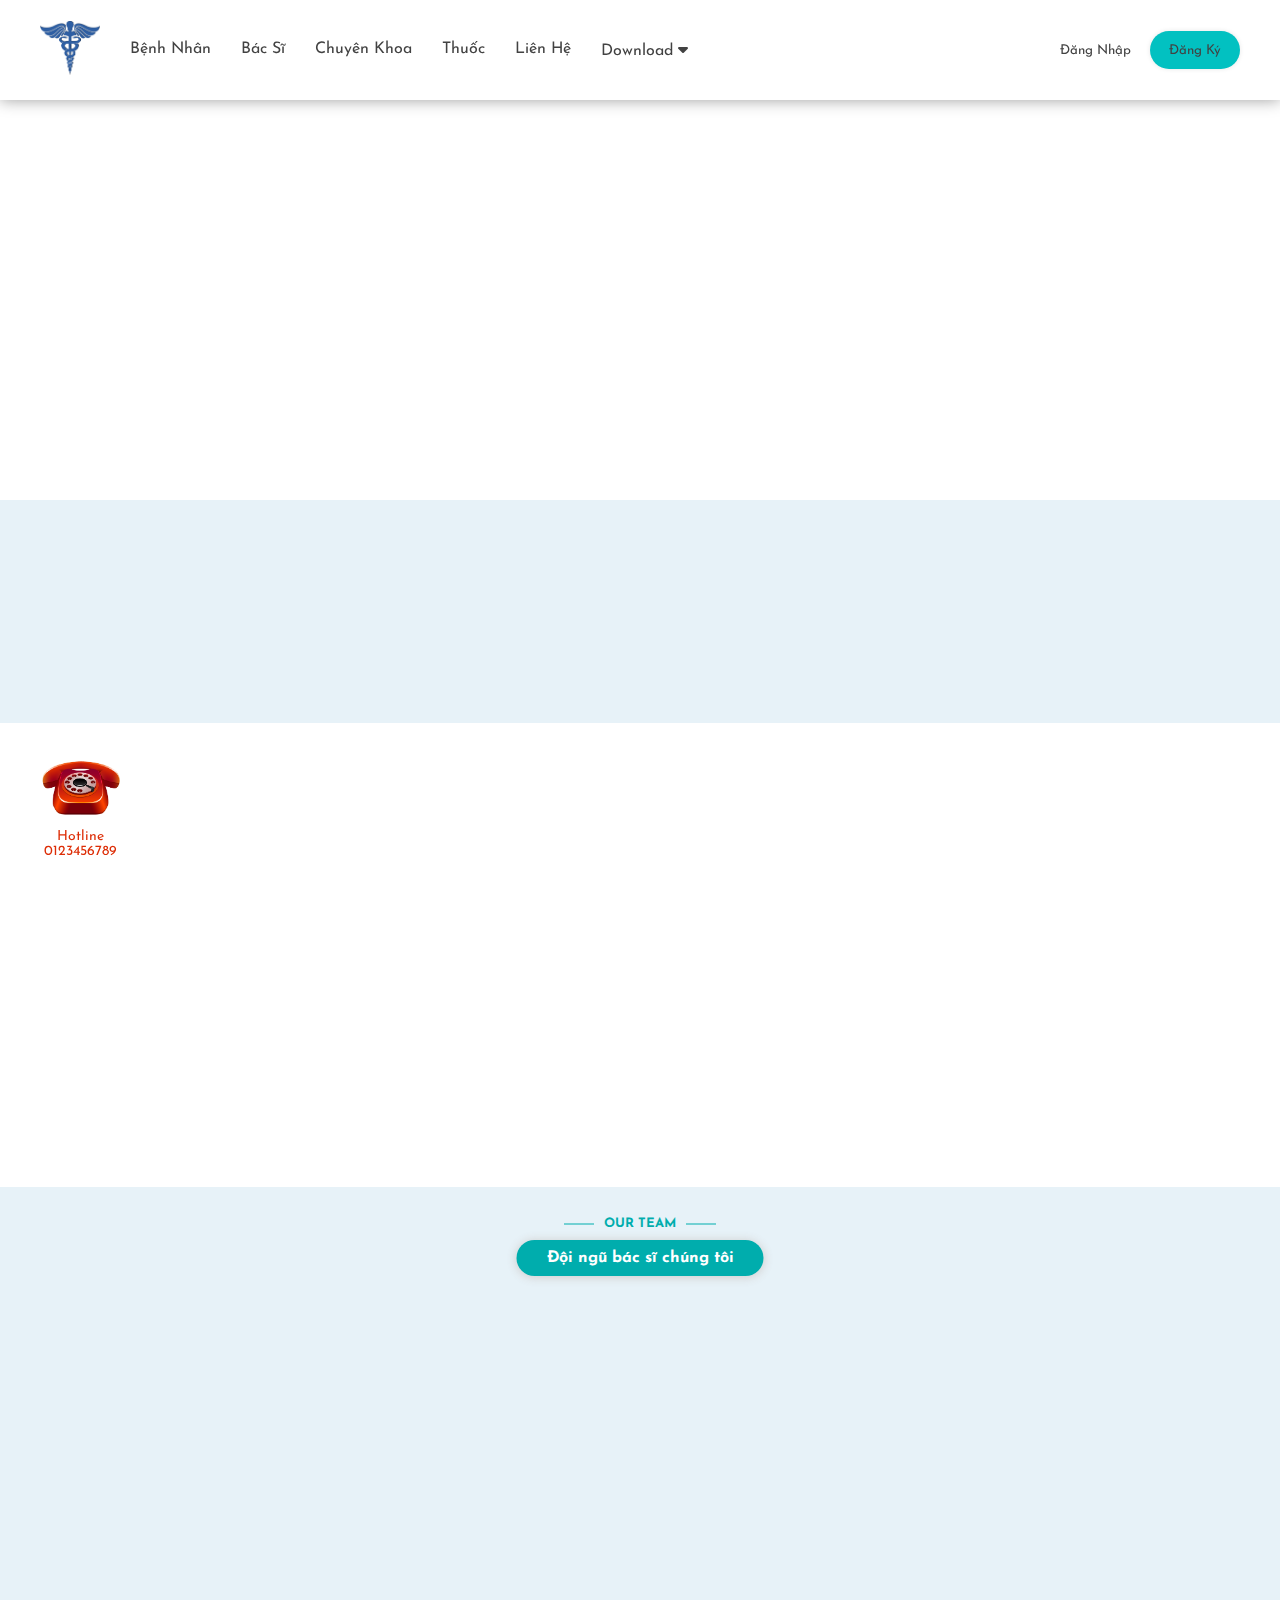
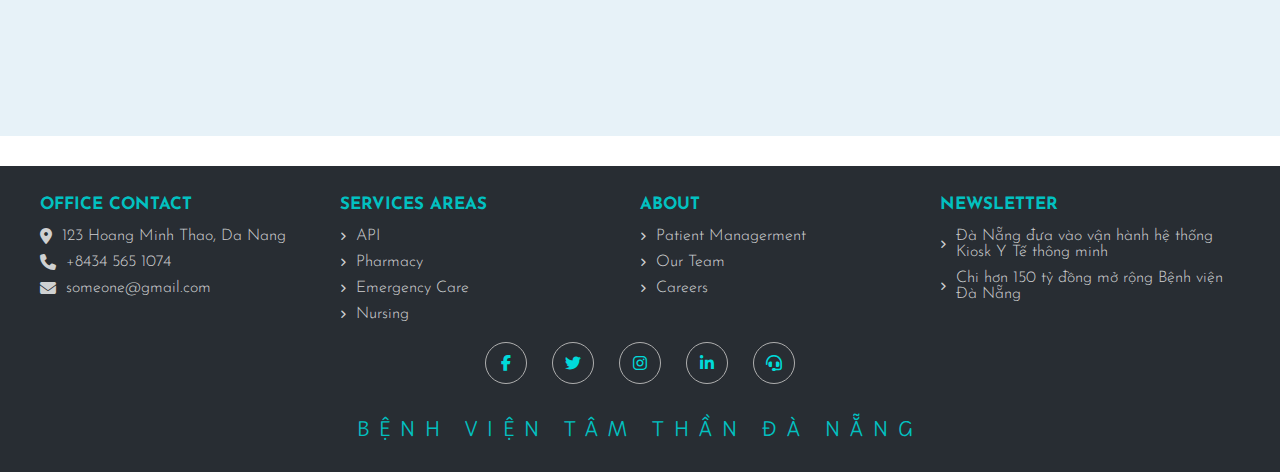
<file: index.html>
<!DOCTYPE html>
<html lang="en">
<head>
    <meta charset="UTF-8">
    <meta name="viewport" content="width=device-width, initial-scale=1.0">
    <title>Hospital</title>
    <link rel="stylesheet" href="https://cdnjs.cloudflare.com/ajax/libs/font-awesome/6.7.1/css/all.min.css">
    <link rel="stylesheet" href="style.css">
    <script src="./jquery.js"></script>
</head>
<body>

    <section class="up_top">
        <a href="#">
            <i class="fa-solid fa-angle-up"></i>
        </a>
    </section>

    <section class="hotline">
        <div class="img"></div>
        <div class="content">
            <p>Hotline 0123456789</p>
        </div>
    </section>
    <header>
        <nav class="navbar">
            <div class="container_navbar">
                <div class="left">
                    <div class="logo">
                        <a href=""><img src="./images_index/kisspng-registered-nurse-nursing-nurse-practitioner-logo-c-golden-medical-symbol-5ae8e7df518105.2760308015252131513339.png" alt="">
                        </a>
                    </div>
                    <div class="item">
                        <ul>
                            <li><a href="">Bệnh Nhân</a></li>
                            <li><a href="">Bác Sĩ</a></li>
                            <li><a href="">Chuyên Khoa</a></li>
                            <li><a href="">Thuốc</a></li>
                            <li><a href="">Liên Hệ</a></li>
                            <li><a>Download <i class="fa-solid fa-caret-down"></i></a></li>
                        </ul>
                    </div>
                </div>
    
                <div class="right">
                    <a href="./login.html"><button class="btn-1">Đăng Nhập</button></a>
                    <a href="./register.html"><button class="btn-2" >Đăng Ký</button></a>
                </div>
            </div>
        </nav>

        <div class="slide">
            <div class="images">
                <marquee class="slide_text" behavior="" direction=""></marquee>
                <div class="bg">"Thấu hiểu tâm hồn,  chữa lành nỗi đau"</div>

            </div>
        </div>
    </header>

    <main>
        <section class="quality-service">
            <div class="container">
                <div class="list-item">
                    <div class="item item-1">
                        <img src="./images_index/BS.png" alt="">
                        <div class="content">
                            <h4>Bác Sĩ Kinh Nghiệm</h4>
                            <p>Đội ngũ bác sĩ giỏi, chuyên môn vững chắc, giàu kinh nghiệm..</p>
                        </div>
                    </div>

                    <div class="item item-2">
                        <img src="./images_index/Kythuatcao.png" alt="">
                        <div class="content">
                            <h4>Dịch Vụ Kỹ Thuật Cao</h4>
                            <p>Phẫu thuật nội soi tiêu hóa, gan mật, tiết niệu, dây chằng, khới gối</p>
                        </div>
                    </div>

                    <div class="item item-3">
                        <img src="./images_index/TTB.png" alt="">
                        <div class="content">
                            <h4>Thiết Bị Hiện Đại</h4>
                            <p>Hệ thống trang thiết bị y tế hiện đại được nhập khẩu từ nước ngoài..</p>
                        </div>
                    </div>

                    <div class="item item-4">
                        <img src="./images_index/TienIch.png" alt="">
                        <div class="content">
                            <h4>Nhiều Tiện Ích</h4>
                            <p>Chi phí khám và điều trị, chi phí rõ ràng cùng nhiều ưu đãi..</p>
                        </div>
                    </div>
                </div>
            </div>
        </section>

        <section class="about_our">
            <div class="container">
                <div class="left">
                    <img src="./images_index/team_doctor.jpg" alt="">
                    <!-- <video src="./images_index/49813-458438871_medium.mp4" autoplay loop></video> -->
                    <div class="play_video">
                        <i class="fa-solid fa-expand"></i>
                    </div>
                </div>

                <div class="right">
                    <h6>WELCOME TO HOSPITAL</h6>
                    <h1>Về chúng tôi</h1>
                    <p>Chúng tôi tự hào là một trong những bệnh viện hàng đầu, cam kết mang đến dịch vụ y tế chất lượng cao và tận tâm vì sức khỏe cộng đồng. Với đội ngũ y bác sĩ giàu kinh nghiệm, cơ sở vật chất hiện đại và phương pháp điều trị tiên tiến, chúng tôi luôn nỗ lực để trở thành nơi đáng tin cậy cho mọi người khi cần chăm sóc sức khỏe.</p>
                    <p>Chúng tôi không chỉ là một bệnh viện mà còn là người bạn đồng hành đáng tin cậy trong hành trình chăm sóc sức khỏe của bạn và gia đình. Hãy để chúng tôi giúp bạn tận hưởng một cuộc sống khỏe mạnh và hạnh phúc hơn.</p>
                    <button>Learn More</button>
                </div>
            </div>
        </section>

        <section class="doctors-team">
            <div class="container">
                <h6>OUR TEAM</h6>
                <h1>Đội ngũ bác sĩ chúng tôi</h1>
                <div class="list-item">
                    <div class="item item-1">
                        <div class="avatar">
                            <img style="object-position: -95px 0" src="./images_index/Bs2.jpg" alt="">
                        </div>
                        <div class="infor">
                            <h3>Bác sĩ</h3>
                            <p>Hơn 15 năm kinh nghiệm</p>
                        </div>
                        <div class="connect">
                            <a href="#" class="same facebook">
                                <i class="fa-brands fa-facebook-f"></i>
                            </a>
                            <a href="#" class="same twitter">
                                <i class="fa-brands fa-twitter"></i>
                            </a>
                            <a href="#" class="same instagram">
                                <i class="fa-brands fa-instagram"></i>
                            </a>
                            <a href="#" class="same in">
                                <i class="fa-brands fa-linkedin-in"></i>
                            </a>
                        </div>
                    </div>

                    <div class="item item-2">
                        <div class="avatar">
                            <img style="object-position: 0 0" src="./images_index/Bs4.jpg" alt=""> 
                        </div>
                        <div class="infor">
                            <h3>Bác sĩ</h3>
                            <p>Hơn 15 năm kinh nghiệm</p>
                        </div>
                        <div class="connect">
                            <a href="#" class="same facebook">
                                <i class="fa-brands fa-facebook-f"></i>
                            </a>
                            <a href="#" class="same twitter">
                                <i class="fa-brands fa-twitter"></i>
                            </a>
                            <a href="#" class="same instagram">
                                <i class="fa-brands fa-instagram"></i>
                            </a>
                            <a href="#" class="same in">
                                <i class="fa-brands fa-linkedin-in"></i>
                            </a>
                        </div>
                    </div>

                    <div class="item item-3">
                        <div class="avatar">
                            <img style="object-position: 0 -70px;" src="./images_index/Bs3.jpg" alt="">
                        </div>
                        <div class="infor">
                            <h3>Bác sĩ</h3>
                            <p>72 Phép Thần Thông </p>
                        </div>
                        <div class="connect">
                            <a href="#" class="same facebook">
                                <i class="fa-brands fa-facebook-f"></i>
                            </a>
                            <a href="#" class="same twitter">
                                <i class="fa-brands fa-twitter"></i>
                            </a>
                            <a href="#" class="same instagram">
                                <i class="fa-brands fa-instagram"></i>
                            </a>
                            <a href="#" class="same in">
                                <i class="fa-brands fa-linkedin-in"></i>
                            </a>
                        </div>
                    </div>

                    <div class="item item-4">
                        <div class="avatar">
                            <img style="object-position: 0 -20px" src="./images_index/Bs1.jpg" alt="">
                        </div>
                        <div class="infor">
                            <h3>Bác sĩ</h3>
                            <p>Hơn 15 năm kinh nghiệm</p>
                        </div>
                        <div class="connect">
                            <a href="#" class="same facebook">
                                <i class="fa-brands fa-facebook-f"></i>
                            </a>
                            <a href="#" class="same twitter">
                                <i class="fa-brands fa-twitter"></i>
                            </a>
                            <a href="#" class="same instagram">
                                <i class="fa-brands fa-instagram"></i>
                            </a>
                            <a href="#" class="same in">
                                <i class="fa-brands fa-linkedin-in"></i>
                            </a>
                        </div>
                    </div>
                </div>
            </div>
        </section>
    </main>

    <footer>
        <div class="container">
            <div class="top">
                <div class="item">
                    <h3>Office Contact</h3>
                    <ul class="same">
                        <li><i class="fa-solid fa-location-dot"></i>123 Hoang Minh Thao, Da Nang</li>
                        <li><i class="fa-solid fa-phone"></i>+8434 565 1074</li>
                        <li><i class="fa-solid fa-envelope"></i>someone@gmail.com</li>
                    </ul>
                </div>

                <div class="item">
                    <h3>Services Areas
                    </h3>
                    <ul class="same same-2">
                        <li><i class="fa-solid fa-angle-right"></i>API</li>
                        <li><i class="fa-solid fa-angle-right"></i>Pharmacy</li>
                        <li><i class="fa-solid fa-angle-right"></i>Emergency Care</li>
                        <li><i class="fa-solid fa-angle-right"></i>Nursing</li>
                    </ul>
                </div>

                <div class="item">
                    <h3>About</h3>
                    <ul class="same same-2">
                        <li><i class="fa-solid fa-angle-right"></i>Patient Managerment</li>
                        <li><i class="fa-solid fa-angle-right"></i>Our Team</li>
                        <li><i class="fa-solid fa-angle-right"></i>Careers</li>
                    </ul>
                </div>

                <div class="item">
                    <h3>Newsletter</h3>
                    <ul class="same same-2">
                        <li><i class="fa-solid fa-angle-right"></i>Đà Nẵng đưa vào vận hành hệ thống Kiosk Y Tế thông minh</li>         
                        <li><i class="fa-solid fa-angle-right"></i>Chi hơn 150 tỷ đồng mở rộng Bệnh viện Đà Nẵng</li>               
                    </ul>
                </div>

            </div>

            <div class="center">
                <div class="list-item">
                    <a href="#" class="item">
                        <i class="fa-brands fa-facebook-f"></i>
                    </a>
                    <a href="#" class="item">
                        <i class="fa-brands fa-twitter"></i>
                    </a>
                    <a href="#" class="item">
                        <i class="fa-brands fa-instagram"></i>
                    </a>
                    <a href="#" class="item">
                        <i class="fa-brands fa-linkedin-in"></i>
                    </a>
                    <a href="#" class="item">
                        <i class="fa-solid fa-headset"></i>
                    </a>
                </div>
            </div>

            <div class="bottom">
                <h1>Bệnh viện tâm thần đà nẵng</h1>
            </div>
        </div>
    </footer>

    <script src="./script.js"></script>
</body>
</html>
</file>
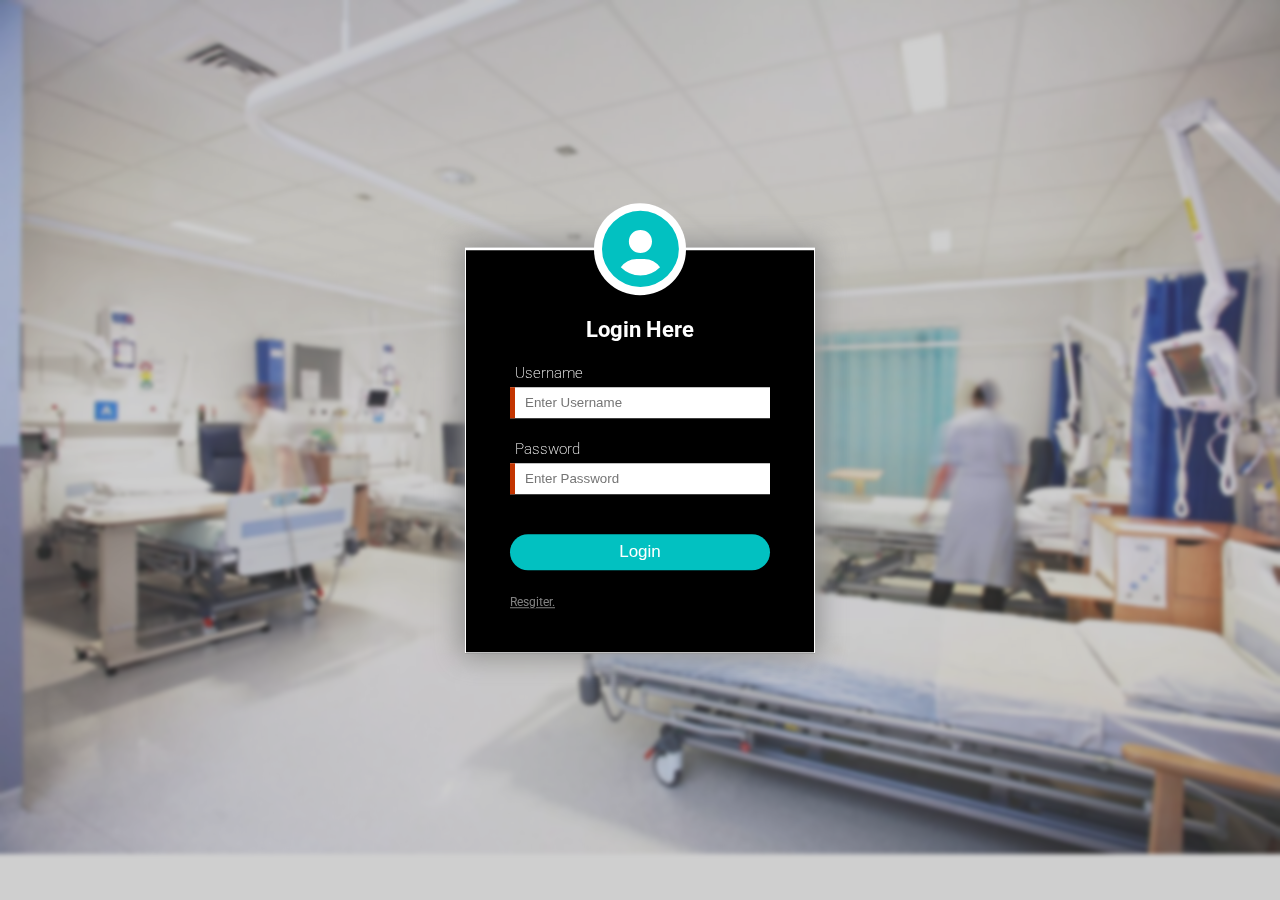
<file: login.html>
<!DOCTYPE html>
<html lang="en">

<head>
    <meta charset="UTF-8">
    <meta name="viewport" content="width=device-width, initial-scale=1.0">
    <title>Document</title>
    <link href='https://unpkg.com/boxicons@2.1.4/css/boxicons.min.css' rel='stylesheet'>
    <link rel="stylesheet" href="/login.css">

    <style>
        @import url('https://fonts.googleapis.com/css2?family=Roboto:ital,wght@0,100;0,300;0,400;0,500;0,700;0,900;1,100;1,300;1,400;1,500;1,700;1,900&display=swap');

*{
    margin: 0px;
    padding: 0px;
}
.container{
    width: 100vw;
    height: 100vh;
    background-size: 100%;
    background-image: url(./bg_signin-login.jpg);
    background-repeat: no-repeat;

    position: relative;
}

.container .background{
    position: absolute;
    width: 100%;
    height: 100%;
    background-color: rgba(114, 114, 114, 0.341);
    backdrop-filter: blur(2px);
}

form{
    width: 350px;
    height: auto;
    background-color: rgb(0, 0, 0);
    text-align: center;
    box-sizing: border-box;
    position: absolute;
    top: 50%;
    left: 50%;
    transform: translate(-50%, -50%);
    font-family: "Roboto", sans-serif;
    border: 1px;
    border-top: 3px;
    border-style: solid;
    border-color: rgb(255, 255, 255);
    font-weight: 200;
    box-shadow: 0 0 25px 5px rgb(147, 147, 147);
}
.avatar{
    margin-top: -47px;
    margin-bottom: 22px;
    position: relative;
    cursor: pointer;
}
i{
    width: 92.5px;
    height: 91.5px;
    box-sizing: border-box;
    outline-style: none;
    box-sizing: border-box;
    background-color: white;
    border-radius: 50%;
    font-size: 92px;
    color: #02c1c1;
    transition: .2s;
}

i:hover{
    color: #00a1a1;
}

h2{
    color: white;
    font-size: 22px;
}
.input_infor{
    width: 260px;
    text-align: left;
    margin-left: 50%;
    transform: translate(-50%);
}
label{
    display: block;
    color: white;
    font-size: 15px;
    margin-top: 22px;
    margin-left: 5px;
}
.input_infor input{
    width: 100%;
    outline-style: none;
    /* background-color: black; */
    border: none;
    /* border-left: 3px solid #ce3400; */
    padding: 8px 10px;
    box-sizing: border-box;
    color: rgb(0, 0, 0);
    margin-top: 5px;
    position: relative;
    z-index: 1;
    transition: .2s;
    border-left: 5px solid #c33400;
}

.input_infor input:focus{
   border-left: 5px solid #02c1c1;
}

button{
    margin-top: 40px;
    width: 260px;
    box-sizing: border-box;
    background-color: #02c1c1;
    color: white;
    font-size: 17px;
    border: none;
    border-radius: 25px;
    padding: 8px 0px;
    cursor: pointer;
    font-weight: 100;
    transition: .2s;
}

button:hover{
    background-color: #00a1a1;

}

.get_password{
    width: 260px;
    text-align: left;
    margin-top: 22px;
    margin-bottom: 40px;
    margin-left: 50%;
    transform: translate(-50%);
}
.get_password a{
    width: max-content;
    display: block;
    text-decoration: none;
    color: rgb(255, 255, 255);
    font-size: 12px;
    text-align: left;
    padding: 3px 0px;
    opacity: .5;
    text-decoration:underline;
    font-weight: 400;
    transition: .2s;
}

.get_password a:hover{
    opacity: .8;
}
    </style>
</head>

<body>
    <div class="container">
        <div class="background"></div>
        <form action="">
            <div class="avatar">
                <div class="bg"></div>
                <i class='bx bxs-user-circle' ></i>
                
            </div>
            <h2>
                Login Here
            </h2>
    
            <div class="input_infor">
                <label for="">Username</label>
                <input type="text" name="" id="" placeholder="Enter Username">
                <label for="">Password</label>
                <input type="password" name="" id="" placeholder="Enter Password">
            </div>

            <!-- <div class="capcha">
                <input type="text" name="" id="">
            </div> -->
    
            <div class="buton_login">
                <button>Login</button>
            </div>
    
            <div class="get_password">
                <!-- <a href="">Lost your password?</a> -->
                <a href="./register.html">
                    Resgiter.</a>
            </div>
        </form>
    </div>
</body>

</html>
</file>
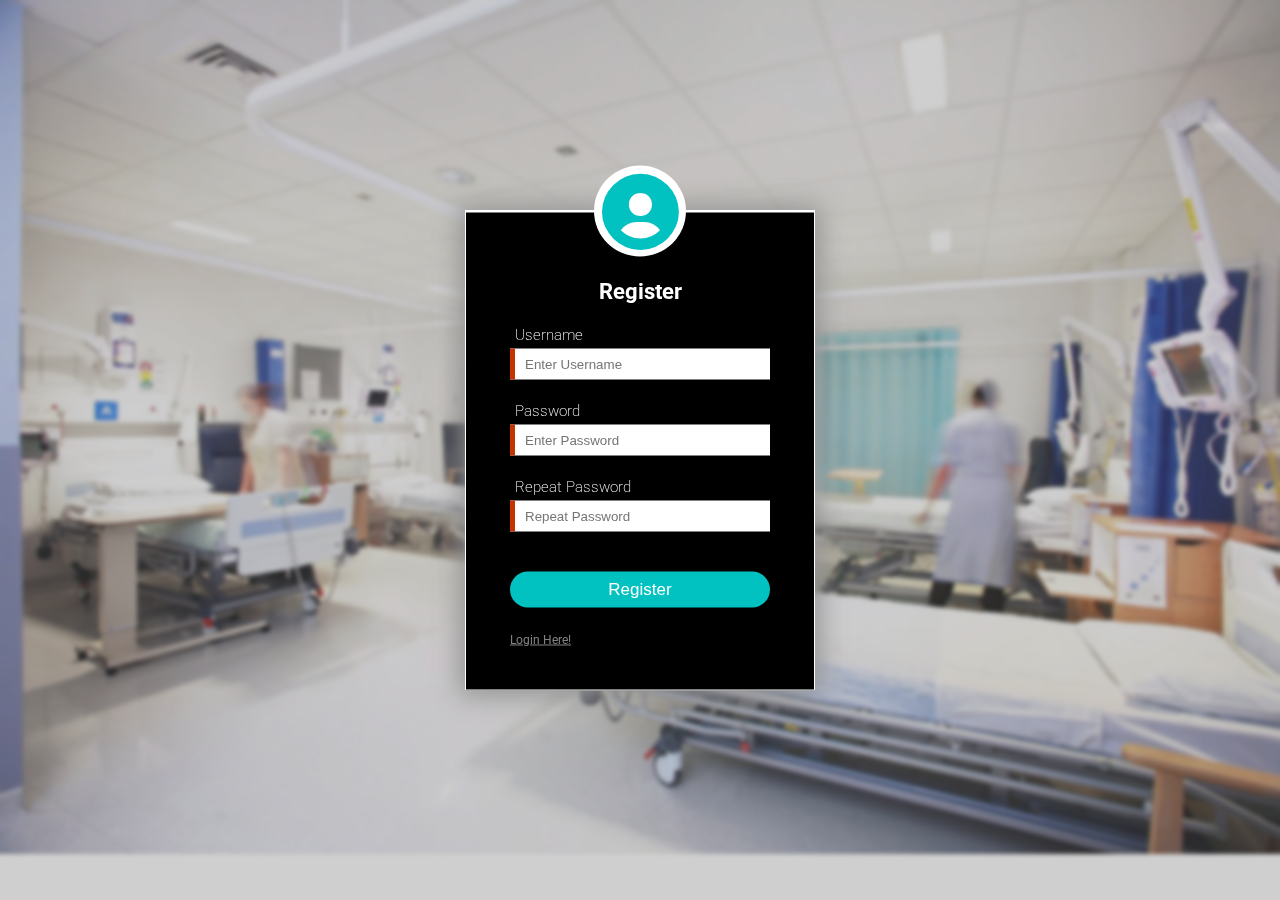
<file: register.html>
<!DOCTYPE html>
<html lang="en">

<head>
    <meta charset="UTF-8">
    <meta name="viewport" content="width=device-width, initial-scale=1.0">
    <title>Document</title>
    <link href='https://unpkg.com/boxicons@2.1.4/css/boxicons.min.css' rel='stylesheet'>
    <link rel="stylesheet" href="/register.css">

    <style>
        @import url('https://fonts.googleapis.com/css2?family=Roboto:ital,wght@0,100;0,300;0,400;0,500;0,700;0,900;1,100;1,300;1,400;1,500;1,700;1,900&display=swap');

*{
    margin: 0px;
    padding: 0px;
}
.container{
    width: 100vw;
    height: 100vh;
    background-size: 100%;
    background-image: url(./bg_signin-login.jpg);
    background-repeat: no-repeat;

    position: relative;
}

.container .background{
    position: absolute;
    width: 100%;
    height: 100%;
    background-color: rgba(114, 114, 114, 0.341);
    backdrop-filter: blur(2px);
}

form{
    width: 350px;
    height: auto;
    background-color: rgb(0, 0, 0);
    text-align: center;
    box-sizing: border-box;
    position: absolute;
    top: 50%;
    left: 50%;
    transform: translate(-50%, -50%);
    font-family: "Roboto", sans-serif;
    border: 1px;
    border-top: 3px;
    border-style: solid;
    border-color: rgb(255, 255, 255);
    font-weight: 200;
    box-shadow: 0 0 25px 5px rgb(147, 147, 147);
}
.avatar{
    margin-top: -47px;
    margin-bottom: 22px;
    position: relative;
    cursor: pointer;
}
i{
    width: 92px;
    height: 91px;
    box-sizing: border-box;
    outline-style: none;
    box-sizing: border-box;
    background-color: white;
    border-radius: 50%;
    font-size: 92px;
    color: #02c1c1;
    transition: .2s;
}

i:hover{
    color: #00a1a1;
}

h2{
    color: white;
    font-size: 22px;
}
.input_infor{
    width: 260px;
    text-align: left;
    margin-left: 50%;
    transform: translate(-50%);
}
label{
    display: block;
    color: white;
    font-size: 15px;
    margin-top: 22px;
    margin-left: 5px;
}
input{
    width: 100%;
    outline-style: none;
    /* background-color: black; */
    border: none;
    /* border-left: 3px solid #ce3400; */
    padding: 8px 10px;
    box-sizing: border-box;
    color: rgb(0, 0, 0);
    margin-top: 5px;
    position: relative;
    z-index: 1;
    transition: .2s;
    border-left: 5px solid #c33400;
}

input:focus{
   border-left: 5px solid #02c1c1;
}

button{
    margin-top: 40px;
    width: 260px;
    box-sizing: border-box;
    background-color: #02c1c1;
    color: white;
    font-size: 17px;
    border: none;
    border-radius: 25px;
    padding: 8px 0px;
    cursor: pointer;
    font-weight: 100;
    transition: .2s;
}

button:hover{
    background-color: #00a1a1;

}

.get_password{
    width: 260px;
    text-align: left;
    margin-top: 22px;
    margin-bottom: 40px;
    margin-left: 50%;
    transform: translate(-50%);
}
.get_password a{
    width: max-content;
    display: block;
    text-decoration: none;
    color: rgb(255, 255, 255);
    font-size: 12px;
    text-align: left;
    padding: 3px 0px;
    opacity: .5;
    text-decoration:underline;
    font-weight: 400;
    transition: .2s;
}

.get_password a:hover{
    opacity: .8;
}
    </style>
</head>

<body>
    <div class="container">
        <div class="background"></div>
        <form action="">
            <div class="avatar">
                <div class="bg"></div>
                <i class='bx bxs-user-circle' ></i>
                
            </div>
            <h2>
                Register
            </h2>
    
            <div class="input_infor">
                <label for="">Username</label>
                <input type="text" name="" id="" placeholder="Enter Username">
                <label for="">Password</label>
                <input type="password" name="" id="" placeholder="Enter Password">
                <label for="">Repeat Password</label>
                <input type="password" name="" id="" placeholder="Repeat Password">
            </div>
    
            <div class="buton_login">
                <button>Register</button>
            </div>
    
            <div class="get_password">
                <!-- <a href="">Lost your password?</a> -->
                <a href="./login.html">
                    Login Here!</a>
            </div>
        </form>
    </div>
</body>

</html>
</file>
<file: style.css>
@import url("https://fonts.googleapis.com/css2?family=DynaPuff:wght@400..700&family=Josefin+Sans:ital,wght@0,100..700;1,100..700&family=Montserrat:ital,wght@0,100..900;1,100..900&family=Pixelify+Sans:wght@400..700&family=Playwrite+GB+S:ital,wght@0,100..400;1,100..400&family=Roboto:ital,wght@0,100;0,300;0,400;0,500;0,700;0,900;1,100;1,300;1,400;1,500;1,700;1,900&family=Tiny5&display=swap");
* {
  margin: 0;
  padding: 0;
  font-family: "Josefin Sans", sans-serif;
}

html, body {
  width: 100%;
  height: 100%;
  scroll-behavior: smooth;
}

section.up_top {
  position: fixed;
  right: 50px;
  top: -35px;
  transition: 0.5s;
  z-index: 99;
}
section.up_top a {
  text-decoration: none;
}
section.up_top a i {
  width: 37px;
  height: 37px;
  display: flex;
  align-items: center;
  justify-content: center;
  border-radius: 50%;
  background-color: #00adad;
  color: white;
  font-size: 17px;
  cursor: pointer;
  transition: 0.3s;
}
section.up_top a i:hover {
  background-color: #00d0d0;
}

section.up_top.up_top-active {
  top: 88%;
  z-index: 99;
}

section.hotline {
  position: fixed;
  z-index: 100;
  left: 30px;
  bottom: 40px;
  text-align: center;
  cursor: pointer;
}
section.hotline:hover .img {
  width: 100px;
  margin-bottom: 15px;
  background-image: url(./images_index/hotline-3_1.png);
}
section.hotline .img {
  width: 100px;
  height: 100px;
  background-size: 100%;
  background-image: url(./images_index/hotline-3.png);
  animation: animation_0 1.5s infinite;
  transition: 0.5s;
}
@keyframes animation_0 {
  0%, 100% {
    transform: rotate(-10deg);
  }
  10% {
    transform: rotate(10deg);
  }
  20% {
    transform: rotate(-10deg);
  }
  30% {
    transform: rotate(10deg);
  }
  40% {
    transform: rotate(-10deg);
  }
  50% {
    transform: rotate(10deg);
  }
  60% {
    transform: rotate(0deg);
  }
  70% {
    transform: rotate(0deg);
  }
  80% {
    transform: rotate(0deg);
  }
  90% {
    transform: rotate(0deg);
  }
}
section.hotline .content {
  margin-top: -10px;
}
section.hotline .content p {
  margin: auto;
  width: -moz-min-content;
  width: min-content;
  color: #DD2D06;
  padding: 4px 5px 1px 5px;
  border-radius: 2px;
  font-size: 14px;
  line-height: 15px;
  transition: 0.5s;
}

header {
  width: 100%;
}
header .navbar {
  width: 100%;
  background-color: white;
  position: fixed;
  top: 0;
  left: 0;
  z-index: 100;
  box-shadow: 0px 0px 15px 0px rgb(158, 158, 158);
}
header .navbar .container_navbar {
  width: 1200px;
  height: 100px;
  display: flex;
  justify-content: space-between;
  align-items: center;
  margin: auto;
}
header .navbar .container_navbar .left {
  display: flex;
  gap: 30px;
  align-items: center;
}
header .navbar .container_navbar .left .logo img {
  width: 60px;
}
header .navbar .container_navbar .left .item ul {
  display: flex;
  list-style: none;
  gap: 30px;
}
header .navbar .container_navbar .left .item ul li a {
  text-decoration: none;
  color: rgb(66, 66, 66);
  transition: 0.2s;
}
header .navbar .container_navbar .left .item ul li a:hover {
  color: black;
}
header .navbar .container_navbar .right {
  display: flex;
  gap: 10px;
}
header .navbar .container_navbar .right button {
  width: 90px;
  height: 38px;
  border-radius: 30px;
  border: none;
  cursor: pointer;
  transition: 0.2s;
  color: rgb(66, 66, 66);
}
header .navbar .container_navbar .right button.btn-1 {
  -webkit-background-clip: text;
}
header .navbar .container_navbar .right button.btn-2 {
  background-color: #02c1c1;
  box-shadow: 0px 0px 5px 0px rgb(231, 231, 231);
}
header .navbar .container_navbar .right button:hover {
  color: black;
  background-color: #00dada;
}
header .slide {
  margin: 125px 0px 25px 0px;
  transform: translateY(0);
  opacity: 0;
  animation: animation_slide 2.5s forwards;
}
@keyframes animation_slide {
  from {
    opacity: 0;
  }
  to {
    opacity: 1;
  }
}
header .slide .images {
  width: 1200px;
  height: 350px;
  margin: auto;
  background-image: url("./images_index/pexels-pixabay-236380.jpg");
  background-size: 100%;
  background-position-y: -215px;
  display: flex;
  position: relative;
  border-radius: 2px;
  overflow: hidden;
  box-shadow: 0 5px 15px 1px rgb(210, 210, 210);
}
header .slide .images .bg {
  position: absolute;
  left: 0;
  top: 0;
  width: 100%;
  height: 100%;
  background-color: rgba(0, 0, 0, 0.5);
  display: flex;
  align-items: center;
  justify-content: center;
  color: white;
  font-size: 25px;
  letter-spacing: 10px;
  font-style: italic;
  font-family: "Alex Brush", serif;
  z-index: 2;
}
header .slide .images .slide_text {
  position: absolute;
  top: 50%;
  transform: translateY(-50%);
  width: 100%;
  padding: 24px 0;
  color: white;
  text-transform: uppercase;
  letter-spacing: 15px;
  background-color: rgba(0, 0, 0, 0.399);
  z-index: 1;
}

main section.quality-service {
  width: 100%;
  height: auto;
  background-color: #E7F2F8;
  padding: 25px 0;
  box-sizing: border-box;
}
main section.quality-service .container {
  width: 1200px;
  margin: auto;
}
main section.quality-service .container .list-item {
  display: flex;
  justify-content: space-between;
}
main section.quality-service .container .list-item .item {
  width: 23.5%;
  box-sizing: border-box;
  display: flex;
  gap: 15px;
  background-color: white;
  border-radius: 5px;
  padding: 25px 15px;
  transform: translateY(100px);
  opacity: 0;
  animation: animation_1 1.5s forwards;
  box-shadow: 5px 5px 15px 1px gainsboro;
}
main section.quality-service .container .list-item .item img {
  width: 55px;
  height: -moz-min-content;
  height: min-content;
}
main section.quality-service .container .list-item .item .content {
  display: flex;
  flex-direction: column;
  gap: 12px;
  margin-top: 15px;
}
main section.quality-service .container .list-item .item .content h4 {
  color: #0070C0;
  font-size: 18px;
  font-family: "Roboto", serif;
}
main section.quality-service .container .list-item .item .content p {
  font-size: 15px;
  color: rgb(71, 71, 71);
  line-height: 25px;
  font-family: "Roboto", serif;
}
main section.quality-service .container .list-item .item-2 {
  animation-delay: 0.2s;
}
main section.quality-service .container .list-item .item-3 {
  animation-delay: 0.4s;
}
main section.quality-service .container .list-item .item-4 {
  animation-delay: 0.6s;
}
@keyframes animation_1 {
  from {
    transform: translateY(100px);
    opacity: 0;
  }
  to {
    transform: translateY(0px);
    opacity: 1;
  }
}
main section.about_our {
  margin: 50px 0 50px 0;
}
main section.about_our .container {
  width: 1200px;
  margin: auto;
  display: flex;
  justify-content: space-between;
  align-items: center;
}
main section.about_our .container .left {
  width: 45%;
  position: relative;
  transform: translateX(-100px);
  opacity: 0;
}
main section.about_our .container .left::before {
  content: " ";
  position: absolute;
  width: 100%;
  height: 100%;
  top: 0;
  left: 0;
  background-color: #00adad;
  z-index: -1;
  transform: rotate(8deg) scale(0.95);
  box-shadow: 0px 0px 15px 1px gainsboro;
}
main section.about_our .container .left::after {
  content: " ";
  position: absolute;
  width: 100%;
  height: 100%;
  top: 0;
  left: 0;
  background-color: rgba(0, 173, 173, 0.4862745098);
  z-index: -1;
  transform: rotate(-4deg) scale(0.98);
  box-shadow: 0px 0px 15px 1px gainsboro;
}
main section.about_our .container .left img {
  width: 100%;
}
main section.about_our .container .left .play_video {
  position: absolute;
  left: 50%;
  top: 50%;
  transform: translate(-50%, -50%);
}
main section.about_our .container .left .play_video i {
  color: white;
  font-size: 25px;
  background-color: #00adad;
  width: 85px;
  height: 85px;
  border-radius: 50%;
  display: flex;
  align-items: center;
  justify-content: center;
  animation: xoay 3s infinite;
  cursor: pointer;
  border: none;
}
@keyframes xoay {
  from {
    transform: rotate(180deg);
  }
  to {
    transform: rotate(-180deg);
  }
}
main section.about_our .container .left_animation {
  animation: animation_2-1 1s forwards;
}
main section.about_our .container .right {
  width: 50%;
  position: relative;
  transform: translateX(100px);
  opacity: 0;
}
main section.about_our .container .right h6 {
  color: #00adad;
  position: relative;
  width: -moz-max-content;
  width: max-content;
  font-size: 13px;
}
main section.about_our .container .right h6::after {
  position: absolute;
  right: -40px;
  top: 50%;
  transform: translateY(-50%);
  content: " ";
  width: 35px;
  height: 1px;
  background-color: #00adad;
}
main section.about_our .container .right h1 {
  font-family: "Playwrite GB S", cursive;
  font-size: 32px;
  margin-bottom: 20px;
  letter-spacing: 2px;
}
main section.about_our .container .right p {
  margin-top: 25px;
  font-size: 16px;
  line-height: 18px;
  color: rgb(60, 60, 60);
}
main section.about_our .container .right button {
  font-size: 16px;
  background-color: #00adad;
  border: none;
  color: white;
  padding: 15px 30px;
  margin-top: 40px;
  transition: 0.5s;
  cursor: pointer;
  box-shadow: 0px 0px 15px 1px gainsboro;
}
main section.about_our .container .right button:hover {
  box-shadow: 0 0 10px 1px rgb(181, 181, 181);
}
main section.about_our .container .right_animation {
  animation: animation_2-2 1s forwards;
}
@keyframes animation_2-1 {
  from {
    transform: translateX(-100);
    opacity: 0;
  }
  to {
    transform: translateX(0);
    opacity: 1;
  }
}
@keyframes animation_2-2 {
  from {
    transform: translateX(100);
    opacity: 0;
  }
  to {
    transform: translateX(0);
    opacity: 1;
  }
}
main section.doctors-team {
  margin: 30px 0;
  background-color: #E7F2F8;
  padding: 30px 0;
}
main section.doctors-team .container {
  width: 1200px;
  margin: auto;
  flex-wrap: wrap;
}
main section.doctors-team .container h6 {
  margin: auto;
  color: #00adad;
  position: relative;
  width: -moz-max-content;
  width: max-content;
  font-size: 13px;
}
main section.doctors-team .container h6::before {
  position: absolute;
  left: -40px;
  top: 50%;
  transform: translateY(-50%);
  content: " ";
  width: 30px;
  height: 1px;
  background-color: #00adad;
}
main section.doctors-team .container h6::after {
  position: absolute;
  right: -40px;
  top: 50%;
  transform: translateY(-50%);
  content: " ";
  width: 30px;
  height: 1px;
  background-color: #00adad;
}
main section.doctors-team .container h1 {
  position: relative;
  left: 50%;
  transform: translateX(-50%);
  width: -moz-fit-content;
  width: fit-content;
  text-align: center;
  margin: 10px 0px 30px 0px;
  background-color: #00adad;
  padding: 10px 30px;
  border-radius: 50px;
  font-size: 16px;
  color: white;
  box-shadow: 0px 1px 10px 1px #d1d1d1;
}
main section.doctors-team .container .list-item {
  display: flex;
  justify-content: space-between;
}
main section.doctors-team .container .list-item .item {
  width: 23.5%;
  height: auto;
  text-align: center;
  overflow: hidden;
  cursor: pointer;
  position: relative;
  transform: translateY(100px);
  opacity: 0;
  box-shadow: 0px 5px 15px 1px gainsboro;
}
main section.doctors-team .container .list-item .item:hover .avatar img {
  transform: scale(1.07);
}
main section.doctors-team .container .list-item .item:hover .infor {
  color: white;
}
main section.doctors-team .container .list-item .item:hover .infor::before {
  width: 50%;
}
main section.doctors-team .container .list-item .item:hover .infor::after {
  width: 50%;
}
main section.doctors-team .container .list-item .item:hover .connect .same {
  transform: translateX(0);
}
main section.doctors-team .container .list-item .item .avatar {
  width: 100%;
  height: 310px;
  background-color: white;
  box-sizing: border-box;
  overflow: hidden;
}
main section.doctors-team .container .list-item .item .avatar img {
  width: 100%;
  height: 100%;
  background-image: 100%;
  -o-object-fit: cover;
     object-fit: cover;
  transition: 0.5s;
}
main section.doctors-team .container .list-item .item .infor {
  color: #E7F2F8;
  padding: 25px 0;
  background-color: #00adad;
  display: flex;
  flex-direction: column;
  gap: 5px;
  transition: 0.5s;
  position: relative;
  z-index: 1;
}
main section.doctors-team .container .list-item .item .infor::before {
  position: absolute;
  top: 0;
  left: 0;
  content: " ";
  width: 0%;
  height: 100%;
  background-color: #030F27;
  z-index: -1;
  transition: 0.5s;
}
main section.doctors-team .container .list-item .item .infor::after {
  position: absolute;
  top: 0;
  right: 0;
  content: " ";
  width: 0%;
  height: 100%;
  background-color: #030F27;
  z-index: -1;
  transition: 0.5s;
}
main section.doctors-team .container .list-item .item .connect {
  position: absolute;
  top: 0;
  left: 0;
  display: flex;
  flex-direction: column;
}
main section.doctors-team .container .list-item .item .connect .same {
  width: 45px;
  height: 45px;
  display: flex;
  align-items: center;
  justify-content: center;
  text-decoration: none;
  font-size: 18px;
  color: white;
  transform: translateX(-46px);
  transition: 0.3s;
}
main section.doctors-team .container .list-item .item .connect .facebook {
  background-color: #0866FF;
}
main section.doctors-team .container .list-item .item .connect .twitter {
  background-color: #1C9BE9;
  transition-delay: 0.1s;
}
main section.doctors-team .container .list-item .item .connect .instagram {
  background-image: linear-gradient(to bottom, #4D2ED2, #963089, #E1363F, #F2C260);
  transition-delay: 0.2s;
}
main section.doctors-team .container .list-item .item .connect .in {
  background-color: #016FAB;
  transition-delay: 0.3s;
}
main section.doctors-team .container .list-item .item_animation {
  animation: animation_3 1s forwards;
}
main section.doctors-team .container .list-item .item-2 {
  animation-delay: 0.2s;
}
main section.doctors-team .container .list-item .item-3 {
  animation-delay: 0.4s;
}
main section.doctors-team .container .list-item .item-4 {
  animation-delay: 0.6s;
}
@keyframes animation_3 {
  from {
    transform: translateY(100px);
    opacity: 0;
  }
  to {
    transform: translateY(0);
    opacity: 1;
  }
}

footer {
  width: 100%;
  height: auto;
  background-color: #282D33;
}
footer .container {
  width: 1200px;
  margin: auto;
  box-sizing: border-box;
  padding: 30px 0;
}
footer .container .top {
  display: flex;
}
footer .container .top .item {
  width: 25%;
  height: auto;
  color: rgba(255, 255, 255, 0.788);
}
footer .container .top .item h3 {
  text-transform: uppercase;
  font-size: 17px;
  font-weight: bold;
  color: #02c1c1;
}
footer .container .top .item .same {
  list-style: none;
  display: flex;
  flex-direction: column;
  gap: 10px;
  margin-top: 15px;
}
footer .container .top .item .same li {
  display: flex;
  gap: 10px;
  font-weight: 300;
}
footer .container .top .item .same-2 li {
  display: flex;
  align-items: center;
}
footer .container .top .item .same-2 li i {
  font-size: 10px;
}
footer .container .center {
  margin: 20px 0;
}
footer .container .center .list-item {
  display: flex;
  gap: 25px;
  justify-content: center;
}
footer .container .center .list-item .item {
  display: flex;
  align-items: center;
  justify-content: center;
  width: 40px;
  height: 40px;
  border: 1px solid rgb(175, 175, 175);
  border-radius: 50%;
  text-decoration: none;
  color: #00dada;
  transition: 0.2s;
}
footer .container .center .list-item .item:hover {
  background-color: #00adad;
  color: white;
  border: 1px solid #00adad;
}
footer .container .bottom {
  text-align: center;
  margin-top: 30px;
}
footer .container .bottom h1 {
  text-transform: uppercase;
  font-size: 17px;
  color: #02c1c1;
  letter-spacing: 10px;
  font-weight: 500;
  font-family: "Playwrite GB S", serif;
}

@media (max-width: 1200px) {
  header {
    width: 100%;
  }
  header .navbar {
    width: 100%;
    background-color: white;
    position: fixed;
    top: 0;
    left: 0;
    z-index: 100;
    box-shadow: 0px 0px 15px 0px rgb(158, 158, 158);
  }
  header .navbar .container_navbar {
    width: 1200px;
    height: 100px;
    display: flex;
    justify-content: space-between;
    align-items: center;
    margin: auto;
  }
  header .navbar .container_navbar .left {
    display: flex;
    gap: 30px;
    align-items: center;
  }
  header .navbar .container_navbar .left .logo img {
    width: 60px;
  }
  header .navbar .container_navbar .left .item ul {
    display: flex;
    list-style: none;
    gap: 30px;
  }
  header .navbar .container_navbar .left .item ul li a {
    text-decoration: none;
    color: rgb(66, 66, 66);
    transition: 0.2s;
  }
  header .navbar .container_navbar .left .item ul li a:hover {
    color: black;
  }
  header .navbar .container_navbar .right {
    display: flex;
    gap: 10px;
  }
  header .navbar .container_navbar .right button {
    width: 90px;
    height: 38px;
    border-radius: 30px;
    border: none;
    cursor: pointer;
    transition: 0.2s;
    color: rgb(66, 66, 66);
  }
  header .navbar .container_navbar .right button.btn-1 {
    -webkit-background-clip: text;
  }
  header .navbar .container_navbar .right button.btn-2 {
    background-color: #02c1c1;
    box-shadow: 0px 0px 5px 0px rgb(231, 231, 231);
  }
  header .navbar .container_navbar .right button:hover {
    color: black;
    background-color: #00dada;
  }
  header .slide {
    margin: 125px 0px 25px 0px;
    transform: translateY(0);
    opacity: 0;
    animation: animation_slide 2.5s forwards;
  }
  @keyframes animation_slide {
    from {
      opacity: 0;
    }
    to {
      opacity: 1;
    }
  }
  header .slide .images {
    width: 1200px;
    height: 350px;
    margin: auto;
    background-image: url("./images_index/pexels-pixabay-236380.jpg");
    background-size: 100%;
    background-position-y: -215px;
    display: flex;
    position: relative;
    border-radius: 2px;
    overflow: hidden;
    box-shadow: 0 5px 15px 1px rgb(210, 210, 210);
  }
  header .slide .images .bg {
    position: absolute;
    left: 0;
    top: 0;
    width: 100%;
    height: 100%;
    background-color: rgba(0, 0, 0, 0.5);
    display: flex;
    align-items: center;
    justify-content: center;
    color: white;
    font-size: 25px;
    letter-spacing: 10px;
    font-style: italic;
    font-family: "Alex Brush", serif;
    z-index: 2;
  }
  header .slide .images .slide_text {
    position: absolute;
    top: 50%;
    transform: translateY(-50%);
    width: 100%;
    padding: 24px 0;
    color: white;
    text-transform: uppercase;
    letter-spacing: 15px;
    background-color: rgba(0, 0, 0, 0.399);
    z-index: 1;
  }
}/*# sourceMappingURL=style.css.map */
</file>
<file: login.css>
@import url('https://fonts.googleapis.com/css2?family=Roboto:ital,wght@0,100;0,300;0,400;0,500;0,700;0,900;1,100;1,300;1,400;1,500;1,700;1,900&display=swap');

*{
    margin: 0px;
    padding: 0px;
}
.container{
    width: 100vw;
    height: 100vh;
    background-size: 100%;
    background-image: url(./bg_signin-login.jpg);
    background-repeat: no-repeat;

    position: relative;
}

.container .background{
    position: absolute;
    width: 100%;
    height: 100%;
    background-color: rgba(114, 114, 114, 0.341);
    backdrop-filter: blur(2px);
}

form{
    width: 350px;
    height: auto;
    background-color: rgb(0, 0, 0);
    text-align: center;
    box-sizing: border-box;
    position: absolute;
    top: 50%;
    left: 50%;
    transform: translate(-50%, -50%);
    font-family: "Roboto", sans-serif;
    border: 1px;
    border-top: 3px;
    border-style: solid;
    border-color: rgb(255, 255, 255);
    font-weight: 200;
    box-shadow: 0 0 25px 5px rgb(147, 147, 147);
}
.avatar{
    margin-top: -47px;
    margin-bottom: 22px;
    position: relative;
    cursor: pointer;
}
i{
    width: 92.5px;
    height: 91.5px;
    box-sizing: border-box;
    outline-style: none;
    box-sizing: border-box;
    background-color: white;
    border-radius: 50%;
    font-size: 92px;
    color: #02c1c1;
    transition: .2s;
}

i:hover{
    color: #00a1a1;
}

h2{
    color: white;
    font-size: 22px;
}
.input_infor{
    width: 260px;
    text-align: left;
    margin-left: 50%;
    transform: translate(-50%);
}
label{
    display: block;
    color: white;
    font-size: 15px;
    margin-top: 22px;
    margin-left: 5px;
}
.input_infor input{
    width: 100%;
    outline-style: none;
    /* background-color: black; */
    border: none;
    /* border-left: 3px solid #ce3400; */
    padding: 8px 10px;
    box-sizing: border-box;
    color: rgb(0, 0, 0);
    margin-top: 5px;
    position: relative;
    z-index: 1;
    transition: .2s;
    border-left: 5px solid #c33400;
}

.input_infor input:focus{
   border-left: 5px solid #02c1c1;
}

button{
    margin-top: 40px;
    width: 260px;
    box-sizing: border-box;
    background-color: #02c1c1;
    color: white;
    font-size: 17px;
    border: none;
    border-radius: 25px;
    padding: 8px 0px;
    cursor: pointer;
    font-weight: 100;
    transition: .2s;
}

button:hover{
    background-color: #00a1a1;

}

.get_password{
    width: 260px;
    text-align: left;
    margin-top: 22px;
    margin-bottom: 40px;
    margin-left: 50%;
    transform: translate(-50%);
}
.get_password a{
    width: max-content;
    display: block;
    text-decoration: none;
    color: rgb(255, 255, 255);
    font-size: 12px;
    text-align: left;
    padding: 3px 0px;
    opacity: .5;
    text-decoration:underline;
    font-weight: 400;
    transition: .2s;
}

.get_password a:hover{
    opacity: .8;
}
</file>
<file: register.css>
@import url('https://fonts.googleapis.com/css2?family=Roboto:ital,wght@0,100;0,300;0,400;0,500;0,700;0,900;1,100;1,300;1,400;1,500;1,700;1,900&display=swap');

*{
    margin: 0px;
    padding: 0px;
}
.container{
    width: 100vw;
    height: 100vh;
    background-size: 100%;
    background-image: url(./bg_signin-login.jpg);
    background-repeat: no-repeat;

    position: relative;
}

.container .background{
    position: absolute;
    width: 100%;
    height: 100%;
    background-color: rgba(114, 114, 114, 0.341);
    backdrop-filter: blur(2px);
}

form{
    width: 350px;
    height: auto;
    background-color: rgb(0, 0, 0);
    text-align: center;
    box-sizing: border-box;
    position: absolute;
    top: 50%;
    left: 50%;
    transform: translate(-50%, -50%);
    font-family: "Roboto", sans-serif;
    border: 1px;
    border-top: 3px;
    border-style: solid;
    border-color: rgb(255, 255, 255);
    font-weight: 200;
    box-shadow: 0 0 25px 5px rgb(147, 147, 147);
}
.avatar{
    margin-top: -47px;
    margin-bottom: 22px;
    position: relative;
    cursor: pointer;
}
i{
    width: 92px;
    height: 91px;
    box-sizing: border-box;
    outline-style: none;
    box-sizing: border-box;
    background-color: white;
    border-radius: 50%;
    font-size: 92px;
    color: #02c1c1;
    transition: .2s;
}

i:hover{
    color: #00a1a1;
}

h2{
    color: white;
    font-size: 22px;
}
.input_infor{
    width: 260px;
    text-align: left;
    margin-left: 50%;
    transform: translate(-50%);
}
label{
    display: block;
    color: white;
    font-size: 15px;
    margin-top: 22px;
    margin-left: 5px;
}
input{
    width: 100%;
    outline-style: none;
    /* background-color: black; */
    border: none;
    /* border-left: 3px solid #ce3400; */
    padding: 8px 10px;
    box-sizing: border-box;
    color: rgb(0, 0, 0);
    margin-top: 5px;
    position: relative;
    z-index: 1;
    transition: .2s;
    border-left: 5px solid #c33400;
}

input:focus{
   border-left: 5px solid #02c1c1;
}

button{
    margin-top: 40px;
    width: 260px;
    box-sizing: border-box;
    background-color: #02c1c1;
    color: white;
    font-size: 17px;
    border: none;
    border-radius: 25px;
    padding: 8px 0px;
    cursor: pointer;
    font-weight: 100;
    transition: .2s;
}

button:hover{
    background-color: #00a1a1;

}

.get_password{
    width: 260px;
    text-align: left;
    margin-top: 22px;
    margin-bottom: 40px;
    margin-left: 50%;
    transform: translate(-50%);
}
.get_password a{
    width: max-content;
    display: block;
    text-decoration: none;
    color: rgb(255, 255, 255);
    font-size: 12px;
    text-align: left;
    padding: 3px 0px;
    opacity: .5;
    text-decoration:underline;
    font-weight: 400;
    transition: .2s;
}

.get_password a:hover{
    opacity: .8;
}
</file>
